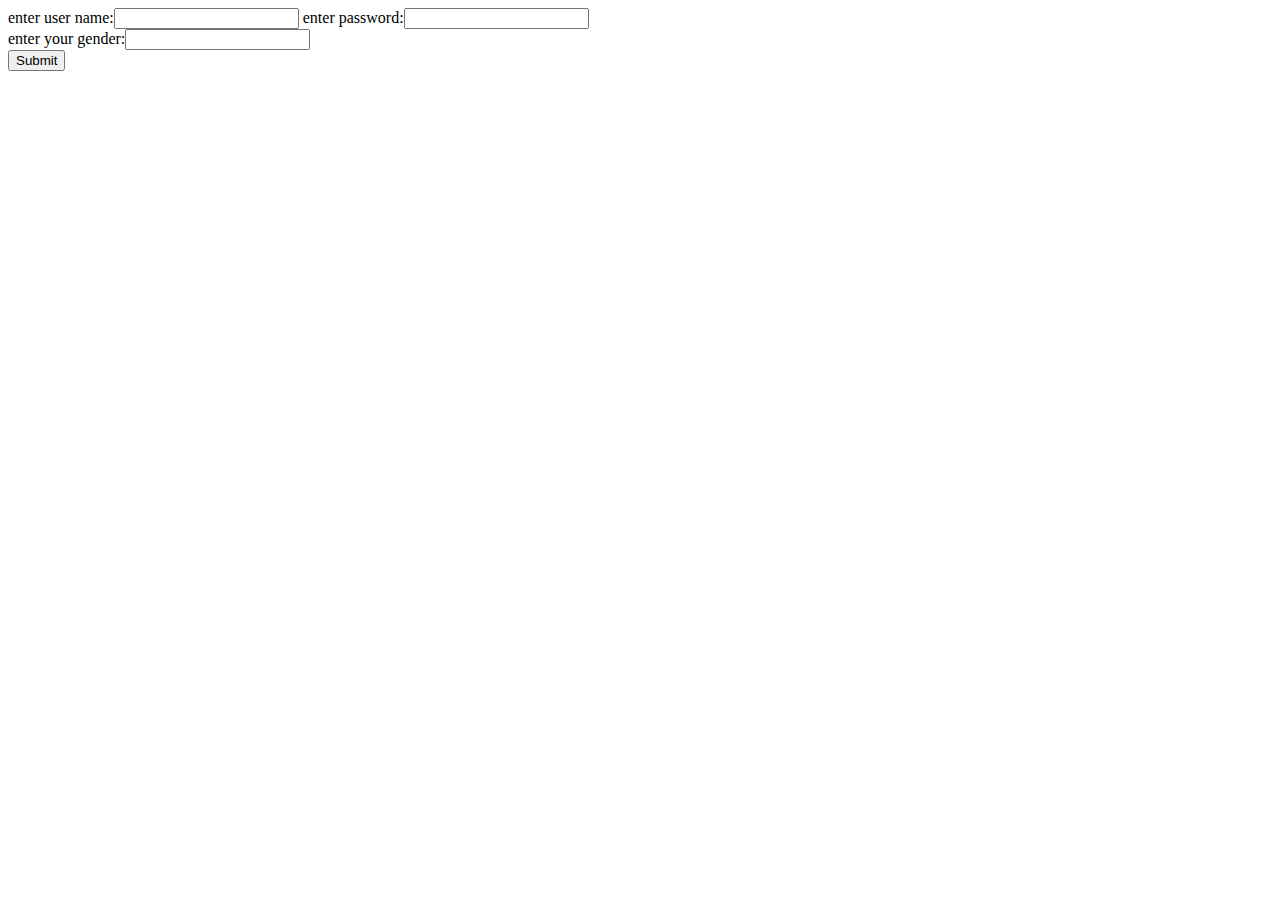
<file: edit.html>
<!DOCTYPE html>
<html>
<head>

</head>
<body>
    <form action="php/get_param.php" method="GET">
        enter user name:<input type="text" name="reg_un" value="">
        enter password:<input type="password"  name="pass_un" value=""><br>
        enter your gender:<input type="text" name="gender_un" value=""><br>
        <input type="submit" name="submit form">
    </form>
</body>
</html>
</file>
